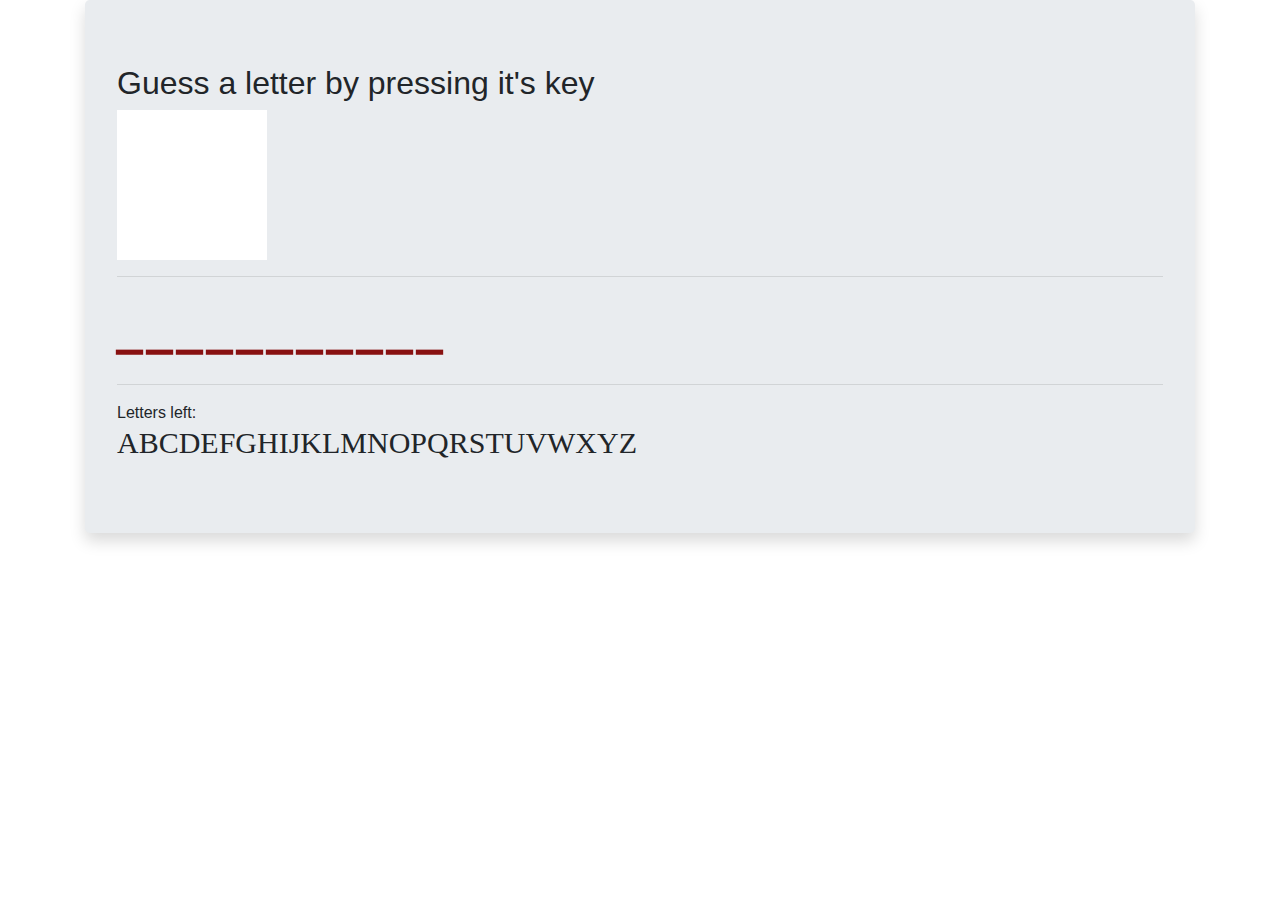
<file: index.html>
<!DOCTYPE html>
<html lang="en">
<head>
    <meta charset="UTF-8">
    <meta name="viewport" content="width=device-width, initial-scale=1.0">
    <meta http-equiv="X-UA-Compatible" content="ie=edge">
    <title>Hangman</title>
    <link rel="stylesheet" href="https://stackpath.bootstrapcdn.com/bootstrap/4.3.1/css/bootstrap.min.css" integrity="sha384-ggOyR0iXCbMQv3Xipma34MD+dH/1fQ784/j6cY/iJTQUOhcWr7x9JvoRxT2MZw1T" crossorigin="anonymous">
    <link rel="stylesheet" href="assets/css/style.css">
    <link href="https://fonts.googleapis.com/css?family=Cormorant+SC|IM+Fell+DW+Pica+SC|IM+Fell+English+SC&display=swap" rel="stylesheet">
</head>
<body>
    <div>
        <div class="container">
            <div class="row">
                <div class="col-12 ">
                    <div class="jumbotron textbox shadow">
                            <h2>Guess a letter by pressing it's key</span></h2>
                            <!-- add link to hangman image here with id tag -->
                            <img id="gallows" src="assets/images/hangman0.jpg"><hr>
                            <span id="word">______</span>
                            <hr>
                            <span>Letters left: <h3 id="alphabet">ABCDEFGHIJKLMNOPQRSTUVWXYZ</h3></span>
                    </div>
                </div>
            </div>
        </div>




    </div>
    <script type="text/javascript" src="assets/javascript/game.js"></script>
    <script src="https://code.jquery.com/jquery-3.3.1.slim.min.js" integrity="sha384-q8i/X+965DzO0rT7abK41JStQIAqVgRVzpbzo5smXKp4YfRvH+8abtTE1Pi6jizo" crossorigin="anonymous"></script>
    <script src="https://cdnjs.cloudflare.com/ajax/libs/popper.js/1.14.7/umd/popper.min.js" integrity="sha384-UO2eT0CpHqdSJQ6hJty5KVphtPhzWj9WO1clHTMGa3JDZwrnQq4sF86dIHNDz0W1" crossorigin="anonymous"></script>
    <script src="https://stackpath.bootstrapcdn.com/bootstrap/4.3.1/js/bootstrap.min.js" integrity="sha384-JjSmVgyd0p3pXB1rRibZUAYoIIy6OrQ6VrjIEaFf/nJGzIxFDsf4x0xIM+B07jRM" crossorigin="anonymous"></script>
</body>
</html>
</file>
<file: assets/css/style.css>
/* h1{
    color:red;
} */

#guess{ /* guess is the user's keypress */
    /* color:blue; */
}

#word{
    /* need to change space between letters in final game */
    font-size: 50px;
    font-weight: 1000;
    letter-spacing: 0.1em;
    /* font-family: 'Cormorant SC', serif; */
    font-family: 'IM Fell English SC', serif;
    color: #881111;
}

#alphabet{
    /* color:orange; */
    font-family: 'IM Fell English SC', serif;
    font-size: 30px;
}



/* References */

/* font-family: 'IM Fell English SC', serif;
font-family: 'Cormorant SC', serif;
font-family: 'IM Fell DW Pica SC', serif; */
</file>
